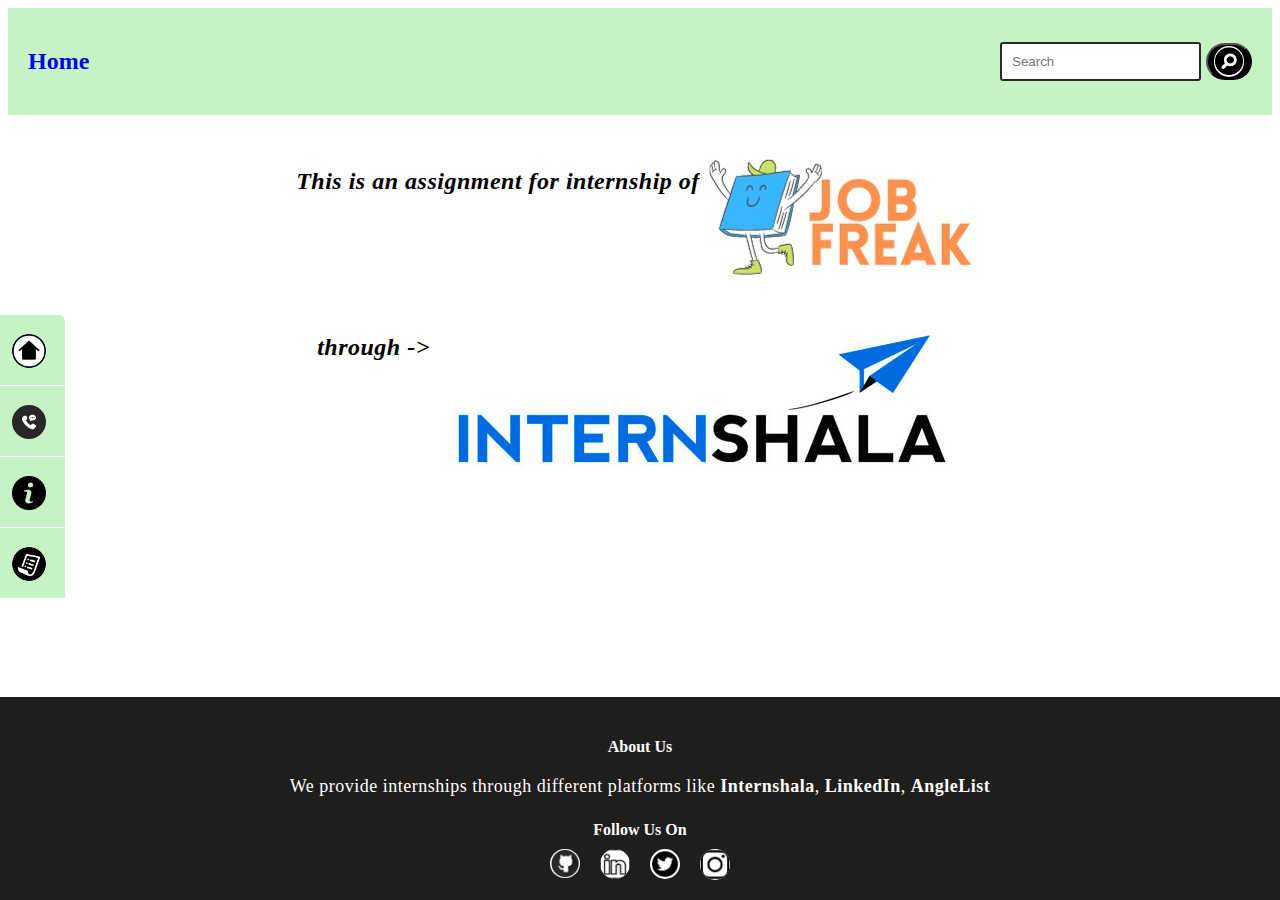
<file: index.html>
<!DOCTYPE html>
<html lang="en">

<head>
    <meta charset="UTF-8">
    <meta name="viewport" content="width=device-width, initial-scale=1.0">
    <link rel="stylesheet" href="index.css">
    <title>Assignment</title>
</head>

<body>

    
    <!-- navbar -->

    <nav class="navbar">
        <a href="index.html" class="logo">
            <h2><b>Home</b></h2>
        </a>
        <div class="search-container">
            <input type="text" placeholder="Search" class="search-input" />
            <button type="submit" class="search-button">
                <img src="./images/search.png" style="border-radius: 30px; width: 30px;" alt="serach">
                <!-- <i class="fa fa-search"></i> -->
            </button>
        </div>
    </nav>

    <div class="home" id="main1">
        <p><b>This is an assignment for internship of</b></p> <br>
        <img src="./images/logo.png" class="main1" alt="JOB FREAK">
    </div>

    <div class="home">
        <p><b>through -></b></p>
        <img src="./images/intern.png" class="main1" alt="INTERNSHALA">
    </div>

    <div class="sticky-container">
        <ul class="sticky">
            <li class="font__fontrols__style">
                <div class="socialIcons" id="fa-twitter">
                    <img style="border-radius: 20px;" src="./images/homeimage.png">
                </div>
                <p class="font__fontrols__style"> <a href="index.html"><b>Home</b></a></p>
            </li>
            <li class="font__fontrols__style">
                <div class="socialIcons" id="fa-facebook-f">
                    <img style="border-radius: 20px;" src="./images/contact.png">
                </div>
                <p class="font__fontrols__style"><a href="./pages/contact.html"><b>Contact</b></a></p>
            </li>
            <li class="font__fontrols__style">
                <div class="socialIcons" id="fa-youtube">
                    <img src="./images/info.png">
                </div>
                <p class="font__fontrols__style"> <a href="./pages/info.html"><b>Info</b></a> </p>
            </li>
            <li class="font__fontrols__style">
                <div class="socialIcons" id="fa-instagram">
                    <img style="border-radius: 20px;" src="./images/guide.png">
                </div>
                <p class="font__fontrols__style"> <a href="./pages/guide.html"><b>Guide</b></a> </p>
            </li>
        </ul>
    </div>
    
    <!-- footer -->

    <footer class="footer">
        <div class="about">
            <h4>About Us</h4>
            <p>We provide internships through different platforms like <b>Internshala</b>, <b>LinkedIn</b>, <b>AngleList
            </p>
        </div>
        <div class="social-links">
            <h4>Follow Us On</h4>
            <ul>
                <li><a href="#"><img src="./images/git.png" alt="Github"></a></li>
                <li><a href="#"><img src="./images/likn.png" alt="LinkedIn"></a></li>
                <li><a href="#"><img src="./images/ttr.png" alt="Twitter"></a></li>
                <li><a href="#"><img src="./images/insta.png" alt="Instagram"></a></li>
            </ul>
        </div>
    </footer>

</body>

</html>
</file>
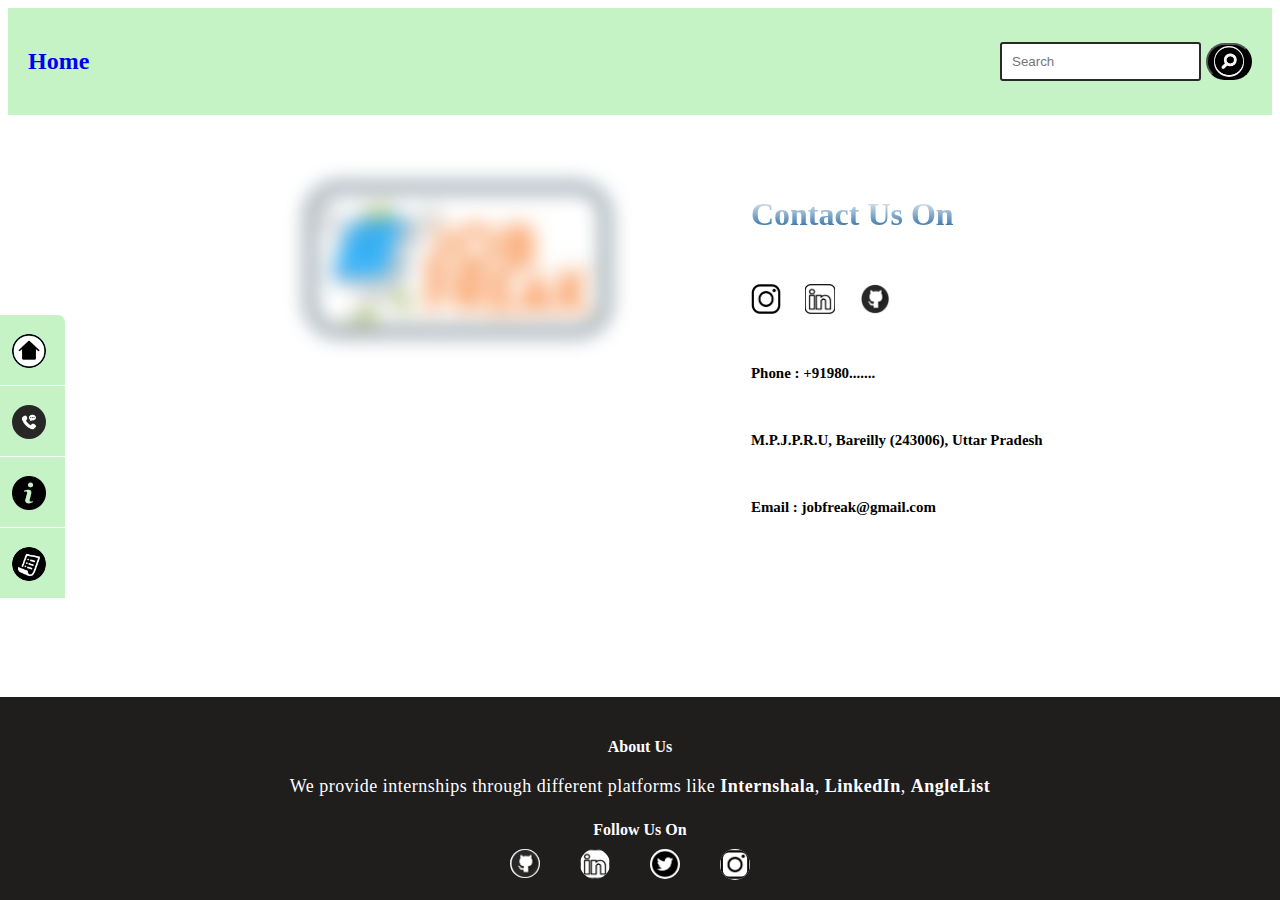
<file: pages/contact.html>
<!DOCTYPE html>
<html lang="en">
<head>
    <meta charset="UTF-8">
    <meta name="viewport" content="width=device-width, initial-scale=1.0">
    <link rel="stylesheet" href="../index.css">
    <link rel="stylesheet" href="../styles/contact.css">
    <title>Contact</title>
</head>
<body>

    
    <!-- navbar -->

    <nav class="navbar">
        <a href="../index.html" class="logo">
            <h2><b>Home</b></h2>
        </a>
        <div class="search-container">
            <input type="text" placeholder="Search" class="search-input" />
            <button type="submit" class="search-button">
                <img src="../images/search.png" style="border-radius: 30px; width: 30px;" alt="serach">
                <!-- <i class="fa fa-search"></i> -->
            </button>
        </div>
    </nav>

    <!-- contact info -->

    <div class='image'>
        <img class='whoAmI' src="../images/logo.png" alt="whoAmI">
      </div>
      <div class="text">
        <ul class='myUl'>
          <h1 id='contact'>Contact Us On</h1>
          <li><a href="#"><img src="../images/insta.png" alt="insta" width="30px" /></a>
            <a href="#"><img src="../images/likn.png" alt="linkedin"
                width="30px" /></a>
            <a href="#"><img src="../images/git.png" alt="github" width="30px" /></a>
          </li>
          <li>
            <h5>Phone : +91980.......</h5>
          </li>
          <li>
            <h5>M.P.J.P.R.U, Bareilly (243006), Uttar Pradesh</h5>
          </li>
          <li>
            <h5>Email : jobfreak@gmail.com</h5>
          </li>
        </ul>
      </div>

      <!-- left pannel -->

    <div class="sticky-container">
        <ul class="sticky">
            <li class="font__fontrols__style">
                <div class="socialIcons" id="fa-twitter">
                    <img style="border-radius: 20px;" src="../images/homeimage.png">
                </div>
                <p class="font__fontrols__style"> <a href="../index.html"><b>Home</b></a></p>
            </li>
            <li class="font__fontrols__style">
                <div class="socialIcons" id="fa-facebook-f">
                    <img style="border-radius: 20px;" src="../images/contact.png">
                </div>
                <p class="font__fontrols__style"><a href="contact.html"><b>Contact</b></a></p>
            </li>
            <li class="font__fontrols__style">
                <div class="socialIcons" id="fa-youtube">
                    <img src="../images/info.png">
                </div>
                <p class="font__fontrols__style"> <a href="info.html"><b>Info</b></a> </p>
            </li>
            <li class="font__fontrols__style">
                <div class="socialIcons" id="fa-instagram">
                    <img style="border-radius: 20px;" src="../images/guide.png">
                </div>
                <p class="font__fontrols__style"> <a href="guide.html"><b>Guide</b></a> </p>
            </li>
        </ul>
    </div>
    
    <!-- footer -->

    <footer class="footer">
        <div class="about">
            <h4>About Us</h4>
            <p>We provide internships through different platforms like <b>Internshala</b>, <b>LinkedIn</b>, <b>AngleList
            </p>
        </div>
        <div class="social-links">
            <h4>Follow Us On</h4>
            <ul>
                <li><a href="#"><img src="../images/git.png" alt="Github"></a></li>
                <li><a href="#"><img src="../images/likn.png" alt="LinkedIn"></a></li>
                <li><a href="#"><img src="../images/ttr.png" alt="Twitter"></a></li>
                <li><a href="#"><img src="../images/insta.png" alt="Instagram"></a></li>
            </ul>
        </div>
    </footer>
</body>
</html>
</file>
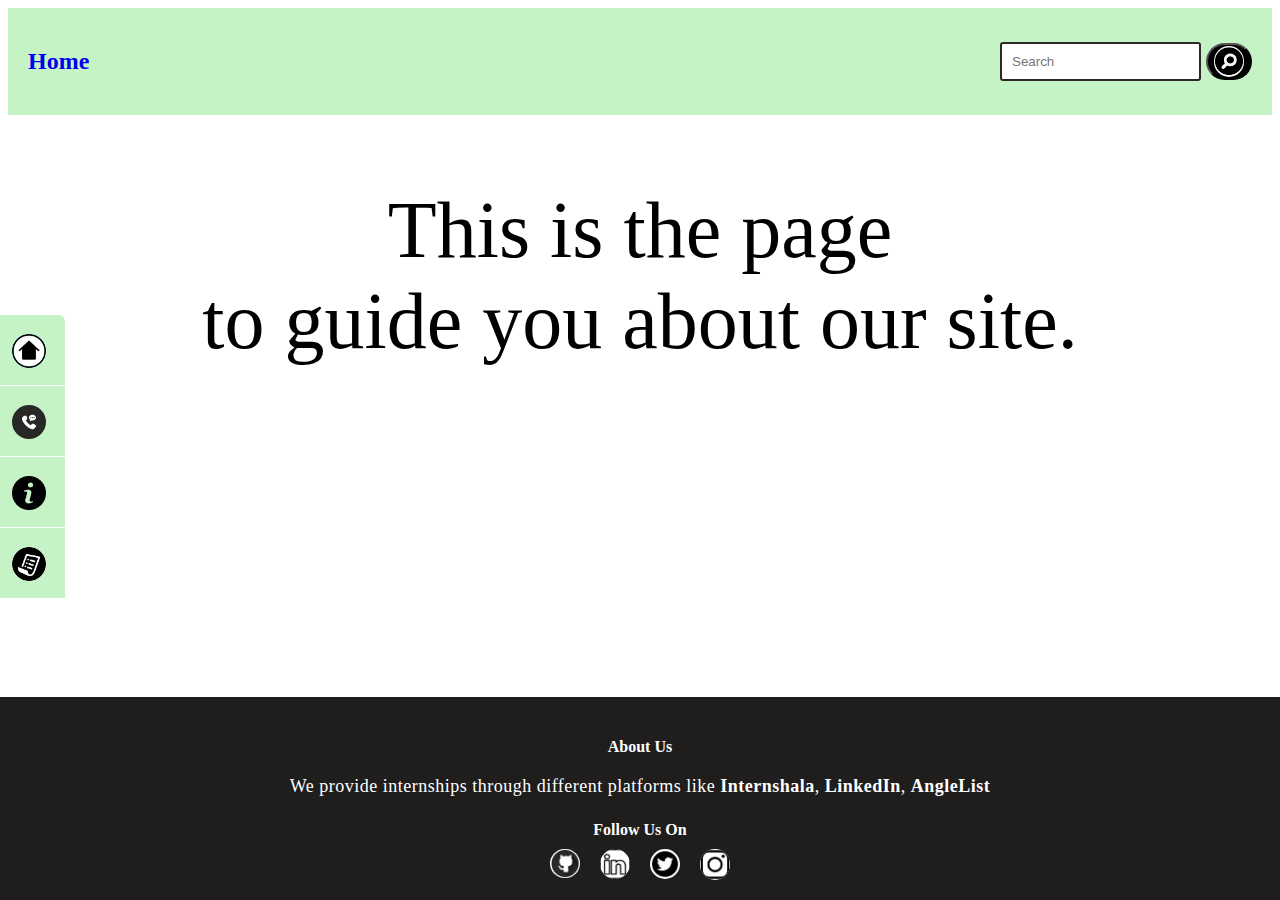
<file: pages/guide.html>
<!DOCTYPE html>
<html lang="en">
<head>
    <meta charset="UTF-8">
    <meta name="viewport" content="width=device-width, initial-scale=1.0">
    <link rel="stylesheet" href="../index.css">
    <link rel="stylesheet" href="../styles/guide.css">
    <title>Guide</title>
</head>
<body>
    
    <!-- navbar -->

    <nav class="navbar">
        <a href="../index.html" class="logo">
            <h2><b>Home</b></h2>
        </a>
        <div class="search-container">
            <input type="text" placeholder="Search" class="search-input" />
            <button type="submit" class="search-button">
                <img src="../images/search.png" style="border-radius: 30px; width: 30px;" alt="serach">
                <!-- <i class="fa fa-search"></i> -->
            </button>
        </div>
    </nav>

    <!-- guide -->

    <div class="guide">
        This is the page <br> to guide you about our site.
    </div>

    <div class="sticky-container">
        <ul class="sticky">
            <li class="font__fontrols__style">
                <div class="socialIcons" id="fa-twitter">
                    <img style="border-radius: 20px;" src="../images/homeimage.png">
                </div>
                <p class="font__fontrols__style"> <a href="../index.html"><b>Home</b></a></p>
            </li>
            <li class="font__fontrols__style">
                <div class="socialIcons" id="fa-facebook-f">
                    <img style="border-radius: 20px;" src="../images/contact.png">
                </div>
                <p class="font__fontrols__style"><a href="contact.html"><b>Contact</b></a></p>
            </li>
            <li class="font__fontrols__style">
                <div class="socialIcons" id="fa-youtube">
                    <img src="../images/info.png">
                </div>
                <p class="font__fontrols__style"> <a href="info.html"><b>Info</b></a> </p>
            </li>
            <li class="font__fontrols__style">
                <div class="socialIcons" id="fa-instagram">
                    <img style="border-radius: 20px;" src="../images/guide.png">
                </div>
                <p class="font__fontrols__style"> <a href="guide.html"><b>Guide</b></a> </p>
            </li>
        </ul>
    </div>

    
    <!-- footer -->

    <footer class="footer">
        <div class="about">
            <h4>About Us</h4>
            <p>We provide internships through different platforms like <b>Internshala</b>, <b>LinkedIn</b>, <b>AngleList
            </p>
        </div>
        <div class="social-links">
            <h4>Follow Us On</h4>
            <ul>
                <li><a href="#"><img src="../images/git.png" alt="Github"></a></li>
                <li><a href="#"><img src="../images/likn.png" alt="LinkedIn"></a></li>
                <li><a href="#"><img src="../images/ttr.png" alt="Twitter"></a></li>
                <li><a href="#"><img src="../images/insta.png" alt="Instagram"></a></li>
            </ul>
        </div>
    </footer>
</body>
</html>
</file>
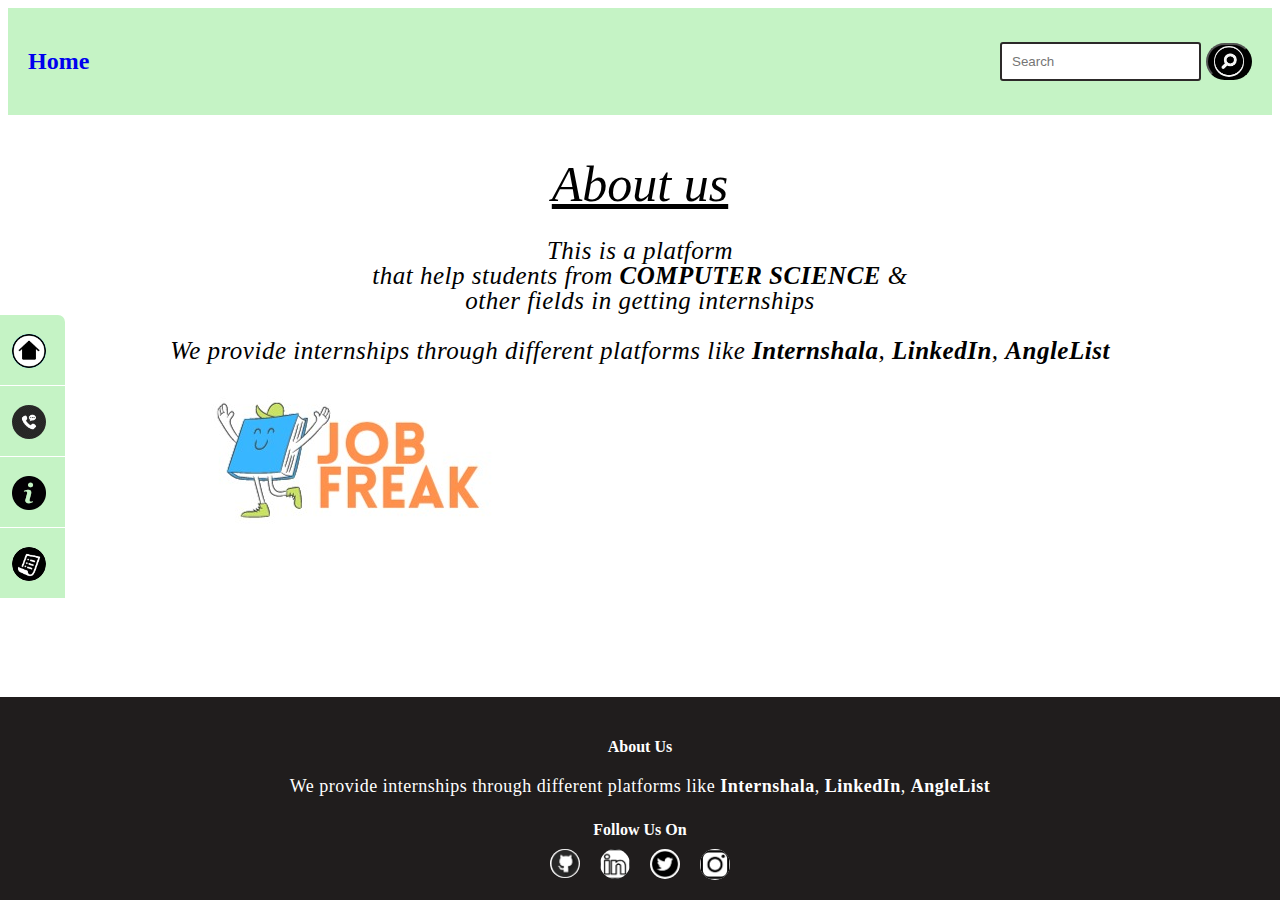
<file: pages/info.html>
<!DOCTYPE html>
<html lang="en">

<head>
    <meta charset="UTF-8">
    <meta name="viewport" content="width=device-width, initial-scale=1.0">
    <link rel="stylesheet" href="../index.css">
    <link rel="stylesheet" href="../styles/info.css">
    <title>Information</title>
</head>

<body>

    <!-- navbar -->

    <nav class="navbar">
        <a href="../index.html" class="logo">
            <h2><b>Home</b></h2>
        </a>
        <div class="search-container">
            <input type="text" placeholder="Search" class="search-input" />
            <button type="submit" class="search-button">
                <img src="../images/search.png" style="border-radius: 30px; width: 30px;" alt="serach">
                <!-- <i class="fa fa-search"></i> -->
            </button>
        </div>
    </nav>

    <div id="heading">About us</div>
    <div class="info">
        <p>This is a platform <br>that help students from <b>COMPUTER SCIENCE</b> & <br> other fields in getting
            internships </p>
        <p>We provide internships through different platforms like <b>Internshala</b>, <b>LinkedIn</b>, <b>AngleList</b>
        </p>

        <img src="../images/logo.png" class="main1" alt="JOB FREAK">
    </div>

    <!-- LEFT PANNEL -->
    <div class="sticky-container">
        <ul class="sticky">
            <li class="font__fontrols__style">
                <div class="socialIcons" id="fa-twitter">
                    <img style="border-radius: 20px;" src="../images/homeimage.png">
                </div>
                <p class="font__fontrols__style"> <a href="../index.html"><b>Home</b></a></p>
            </li>
            <li class="font__fontrols__style">
                <div class="socialIcons" id="fa-facebook-f">
                    <img style="border-radius: 20px;" src="../images/contact.png">
                </div>
                <p class="font__fontrols__style"><a href="contact.html"><b>Contact</b></a></p>
            </li>
            <li class="font__fontrols__style">
                <div class="socialIcons" id="fa-youtube">
                    <img src="../images/info.png">
                </div>
                <p class="font__fontrols__style"> <a href="info.html"><b>Info</b></a> </p>
            </li>
            <li class="font__fontrols__style">
                <div class="socialIcons" id="fa-instagram">
                    <img style="border-radius: 20px;" src="../images/guide.png">
                </div>
                <p class="font__fontrols__style"> <a href="guide.html"><b>Guide</b></a> </p>
            </li>
        </ul>
    </div>




    <!-- footer -->

    <footer class="footer">
        <div class="about">
            <h4>About Us</h4>
            <p>We provide internships through different platforms like <b>Internshala</b>, <b>LinkedIn</b>, <b>AngleList
            </p>
        </div>
        <div class="social-links">
            <h4>Follow Us On</h4>
            <ul>
                <li><a href="#"><img src="../images/git.png" alt="Github"></a></li>
                <li><a href="#"><img src="../images/likn.png" alt="LinkedIn"></a></li>
                <li><a href="#"><img src="../images/ttr.png" alt="Twitter"></a></li>
                <li><a href="#"><img src="../images/insta.png" alt="Instagram"></a></li>
            </ul>
        </div>
    </footer>

</body>

</html>
</file>
<file: index.css>
.home p{
    font-style: italic;
    font-size: x-large;
}
.home{
    display: flex;
    justify-content: center;
    margin-top: 30px;
}

.sticky-container {
    padding: 0px;
    margin: 0px;
    position: fixed;
    left: -180px;
    top: 35%;
    width: 245px;
    z-index: 1000;

}

* {
    box-sizing: border-box;
}

div {
    display: block;
}

ol,
ul {
    margin-top: 0;
    margin-bottom: 10px;
    padding: 0;
    margin: 0;
    list-style: none;
}

ul:before,
ul:after {
    content: '';
    display: table;
}

:after,
:before {
    -webkit-box-sizing: border-box;
    -moz-box-sizing: border-box;
    box-sizing: border-box;
}

.sticky-container li:first-child {
    border-radius: 0 7px 0 0;
}

.sticky li:hover {
    margin-right: -115px;
}

.sticky li {
    list-style-type: none;
    background-color: rgb(197, 243, 197);
    color: rgb(239, 239, 239);
    height: 70px;
    padding: 15px;
    margin: 0px 0px 1px;
    transition: all 0.25s ease-in-out;
    cursor: pointer;
}

li {
    display: list-item;
    text-align: -webkit-match-parent;
}

.socialIcons {
    width: 34px;
    height: 34px;
    float: right;
    margin: 4px;
    color: white;
    text-align: center;
    font-size: 18px;
}

#fa-twitter,
#fa-twitter-square {
    background: #1ebef0;
    border-radius: 50%;
}

img {
    vertical-align: middle;
    border: 0;
    max-width: 100%;
}

.sticky li p {
    padding-top: 10px;
    margin: 0px;
    line-height: 16px;
    font-size: 20px;
    float: right;
    margin-right: 20px;
    /* margin-right: 15px; */
}

p {
    font-size: 18px;
    line-height: 25px;
    letter-spacing: 0.5px;
    color: #000;
    /* margin: 0 0 10px; */
}

.sticky li p a {
    text-decoration: none;
    color: rgb(44, 53, 57);
}

a,
a:focus,
a:hover {
    /* color: rgba(202, 206, 7, 0.829); */
    outline: 0;
    /* text-decoration: none; */
}

a {
    background-color: transparent;
    display: inline-block;
}

b,
strong {
    font-weight: 700;
}

/* NAVBAR */

.navbar {
    display: flex;
    justify-content: space-between;
    align-items: center;
    background-color: rgb(197, 243, 197);
    padding: 20px;
}

.logo {
    text-decoration: none;
}

.logo img {
    width: 50px;
}

.search-container {
    display: flex;
    align-items: center;
}

.search-input {
    padding: 10px;
    border-style: solid;
    border-color: rgb(44, 41, 41);
    border-radius: 3px;
}

.search-button {
    /* padding: 10px; */
    /* border: none; */
    background-color: #000000;
    border-radius: 50px;
    margin-left: 5px;
}

.search-button i {
    color: #555;
}

.search-button:hover {
    cursor: pointer;
}

/* footer  */

.footer {
    background-color: #201d1d;
    padding: 20px;
    text-align: center;
    position: fixed;
    left: 0;
    bottom: 0;
    width: 100%;
    color: white;
}

.footer p {
    color: white;
}


.about h4 {
    margin-bottom: 10px;
}

.social-links h4 {
    margin-bottom: 10px;
}

.social-links ul {
    list-style: none;
    padding: 0;
    display: flex;
    justify-content: center;
    /* background-color: white; */
}

.social-links li {
    margin: 0 5px;
}

.social-links a {
    color: #333;
    font-size: 20px;
}

.social-links li a img {
    border-radius: 40px;
    margin-left: 5px;
    margin-right: 5px;
    width: 30px;
    background-color: white;
}

.social-links a:hover {
    color: #555;
}

/* responsive */
/* 
@media screen and (max-width: 768px){
    .home{
        margin-top: 70px;
    }
    .home p{
        font-size: large;
        margin-left: 20px;
    }
    .home img{
        width: 110px;
    }
} */

@media screen and (max-width: 768px) {
    .home {
      flex-direction: column;
      align-items: center;
      margin-top: 20px;
    }
  
    .home p {
      font-size: large;
    }
    .main1{
        width: 60%;
    }
    #main1{
        margin-top: 60px;
    }
  }
</file>
<file: styles/contact.css>
.image {
    float: left;
    margin-bottom: 20px;
    margin-top: 70px;
    margin-left: 200px;
  }
  
  .text {
    margin-right: 10%;
    margin-top: 60px;
    display: flex;
    justify-content: center;
  }
  
  #contact {
    background: -webkit-linear-gradient(rgb(255, 255, 255), #105a97);
    -webkit-background-clip: text;
    -webkit-text-fill-color: transparent;
  }
  
  .myUl {
    display: inline-block;
    text-align: left;
    color: #000000;
    margin-left: 40px;
  }
  
  .myUl li {
    margin-top: 50px;
    font-size: large;
  }
  
  .whoAmI {
    -webkit-filter: blur(10px);
    filter: blur(10px);
    -webkit-transition: .3s ease-in-out;
    transition: .3s ease-in-out;
    border-radius: 30px;
    /* padding-right: 100px; */
    margin-left: 100px;
    width: 300px;
    height: auto;
    border-style: solid;
    border-color: #022439;
    border-width: 5px;
    
  }
  
  img:hover {
    -webkit-filter: blur(0);
    filter: blur(0);
  }
  
  li a {
    margin-right: 20px;
  }
  
  @media screen and (max-width: 500px) {
  
    .text,
    .myUl{
      width: 70%;
    }
    .whoAmI,
    .image{
      margin-left:50px;
      width: 70%;
      margin-top: 10px;
    }
    .text{
      margin-left: 40px;
    }
  }
</file>
<file: styles/guide.css>
.guide{
    font-size: 80px;
    text-align: center;
    margin-top: 70px;
    font-family: 'Brush Script MT', cursive;
}

.guide:hover{
    color: rgb(18, 73, 55);
    cursor: pointer;
    font-size: 100px;
}

@media screen and (max-width: 768px){
    .guide{
        font-size: 60px;
        margin-top: 80px;
    }
}
</file>
<file: styles/info.css>
#heading {
  display: flex;
  justify-content: center;
  font-size: 50px;
  text-decoration: double;
  margin-top: 40px;
  text-decoration: underline;
  font-style: italic;
}

.info p {
  font-size: larger;
  text-align: center;
  font-style: italic;
  font-size: 25px;
}

.main1 {
  /* display: flex; */
  /* justify-content: center; */
  margin-left: 200px;
}

@media screen and (max-width: 768px) {
  .main1 {
    margin-left: 50px;
  }
}

@media screen and (max-width: 480px) {
  .main1 {
    margin-left: 50px;
    margin-top: 40px;
  }

  .info p {
    font-size: 15px;
    margin-left: 50px;
  }
}
</file>
